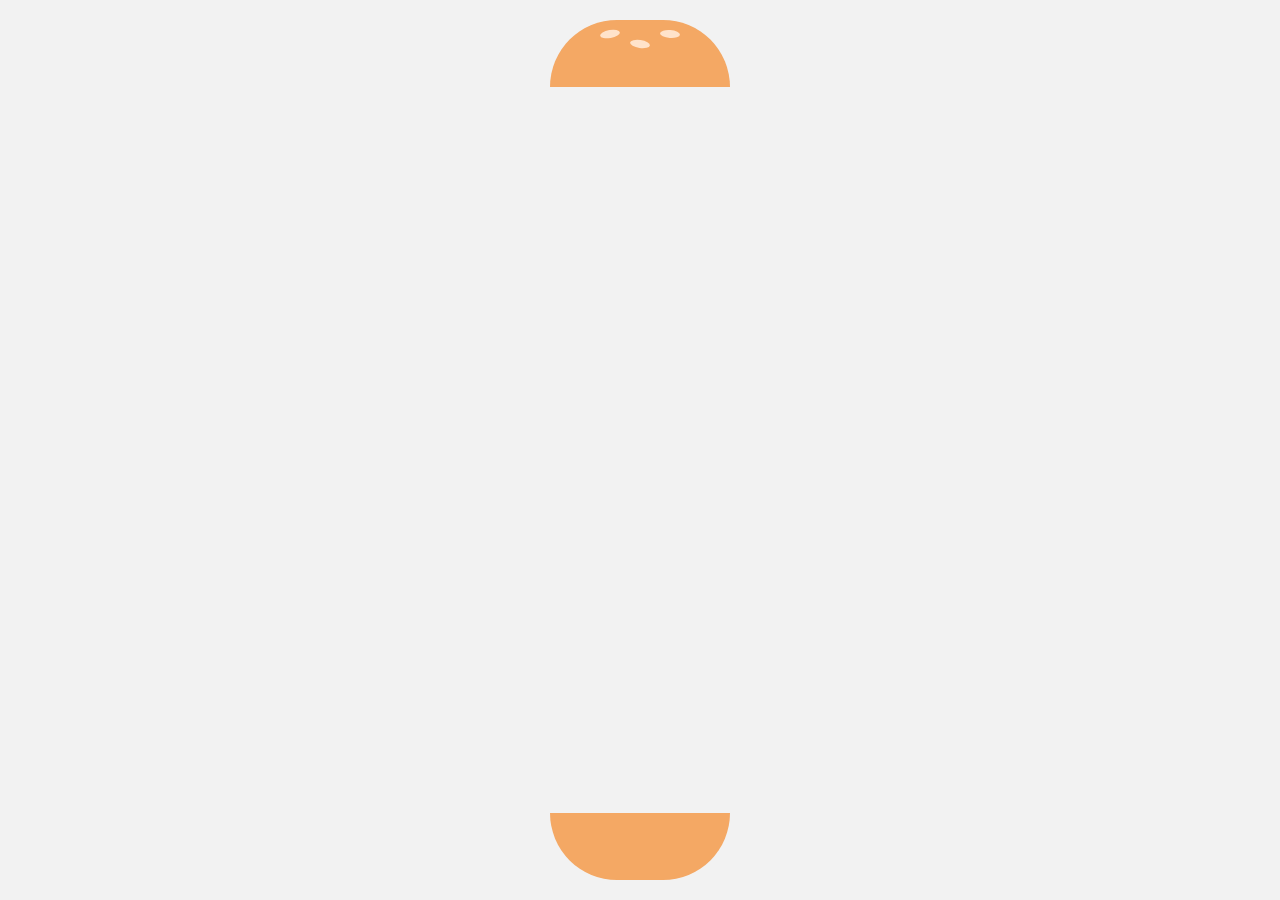
<file: burger/index.html>
<!DOCTYPE html>
<html lang="en">
<head>
    <meta charset="UTF-8">
    <meta name="viewport" content="width=device-width, initial-scale=1.0">
    <title>Burger</title>
    <link rel="stylesheet" href="style.css">
</head>
<body>
    <div class="burger">
        <div class="bun top">
          <div class="sesame-seed one"></div>
          <div class="sesame-seed two"></div>
          <div class="sesame-seed three"></div>
        </div>
        <div class="cosmic-fill">
        </div>
        <div class="bun bottom"></div>
      </div>
</body>
</html>
</file>
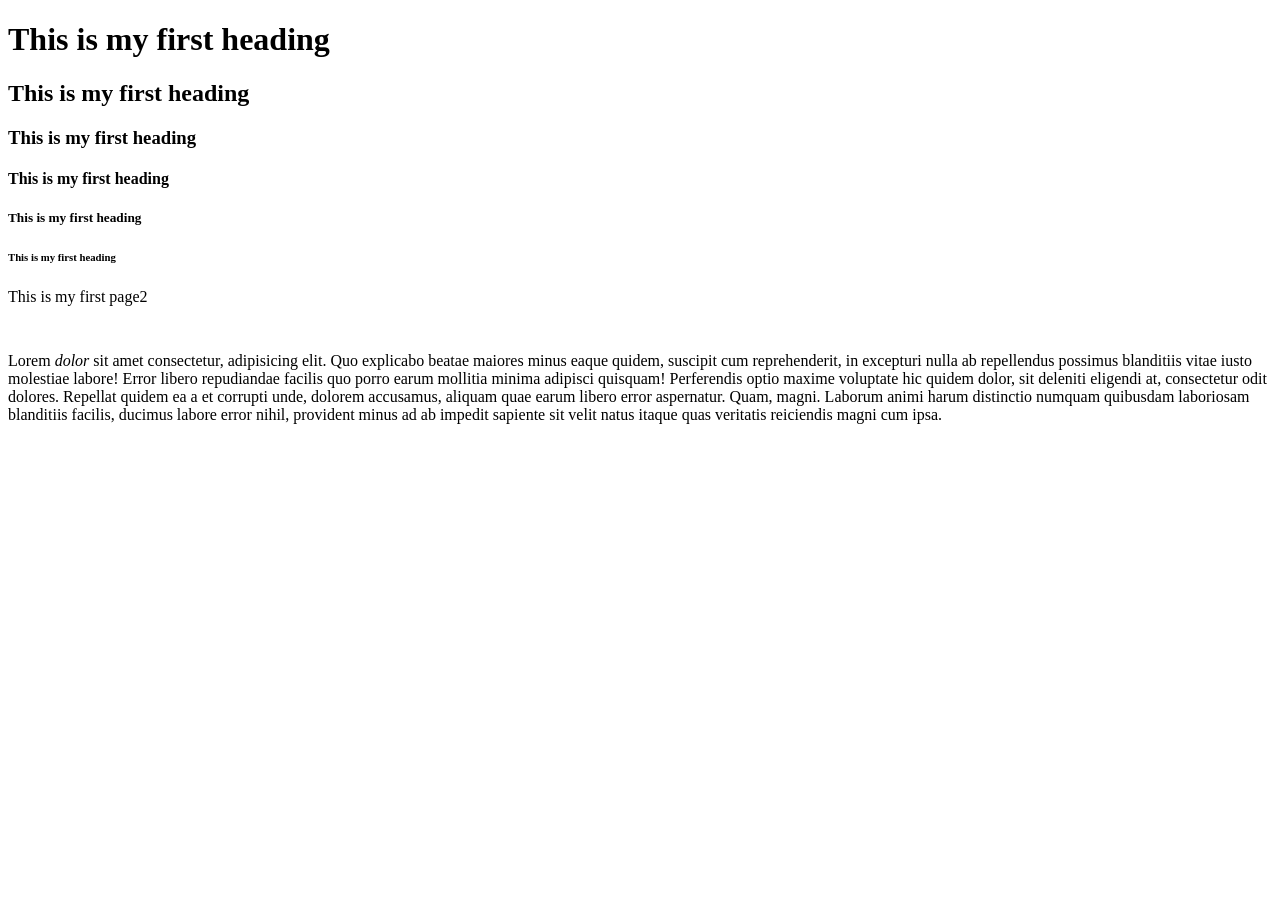
<file: CodeHelp 1/Html/index.html>
<!DOCTYPE html>
<html lang="en">
<head>
    <meta charset="UTF-8">
    <meta name="viewport" content="width=>, initial-scale=1.0">
    <title>Document</title>
</head>
<body>
    <h1>This is my first heading</h1>
    <h2>This is my first heading</h2>
    <h3>This is my first heading</h3>
    <h4>This is my first heading</h4>
    <h5>This is my first heading</h5>
    <h6>This is my first heading</h6>


    <p>This is my first page2</p>

    <table>
        <tr>
            <td> </td>
            <td></td>
            <td></td>
        </tr>
        <tr>
            <td></td>
            <td></td>
            <td></td>
        </tr>
        <tr>
            <td></td>
            <td></td>
            <td></td>
        </tr>
    </table>

<p>Lorem <em>dolor </em> sit amet consectetur, adipisicing elit. Quo explicabo beatae maiores minus eaque quidem, suscipit cum reprehenderit, in excepturi nulla ab repellendus possimus blanditiis vitae iusto molestiae labore! Error libero repudiandae facilis quo porro earum mollitia minima adipisci quisquam! Perferendis optio maxime voluptate hic quidem dolor, sit deleniti eligendi at, consectetur odit dolores. Repellat quidem ea a et corrupti unde, dolorem accusamus, aliquam quae earum libero error aspernatur. Quam, magni. Laborum animi harum distinctio numquam quibusdam laboriosam blanditiis facilis, ducimus labore error nihil, provident minus ad ab impedit sapiente sit velit natus itaque quas veritatis reiciendis magni cum ipsa.</p>



</body>
</html>
</file>
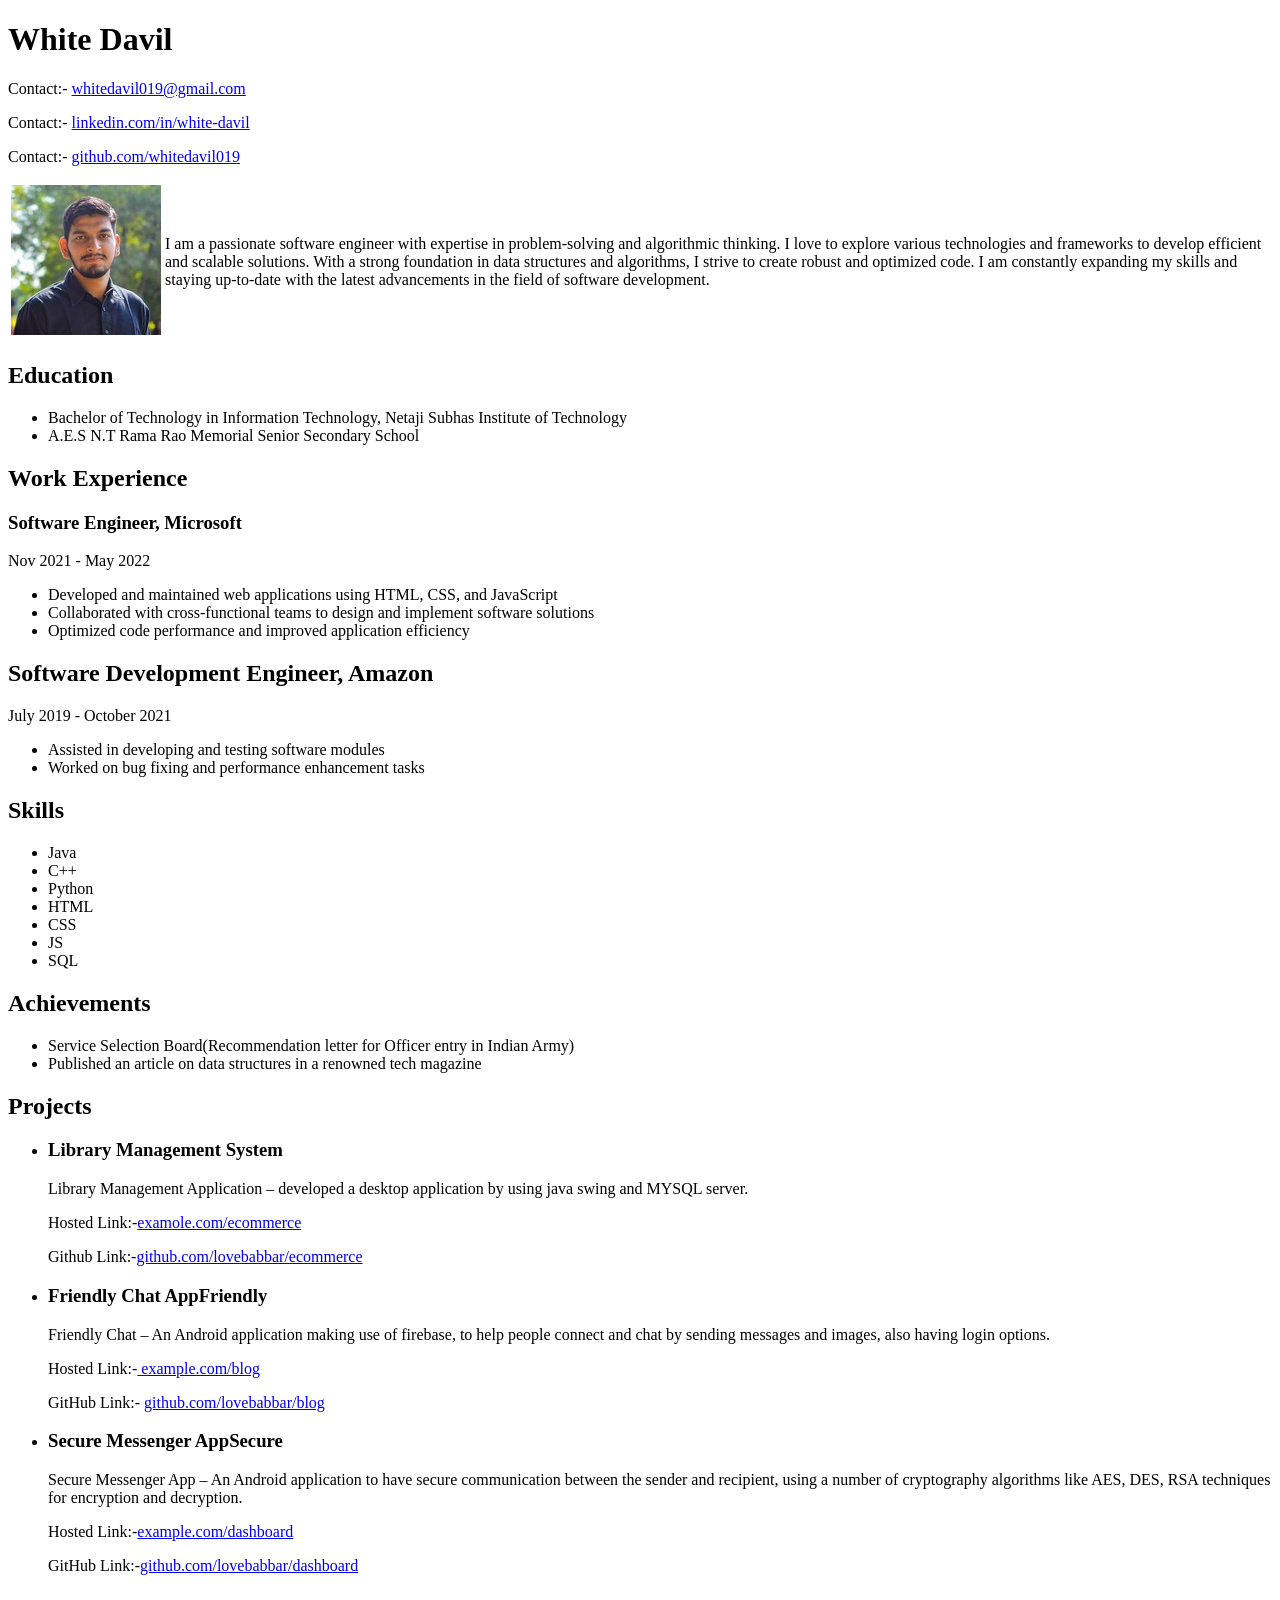
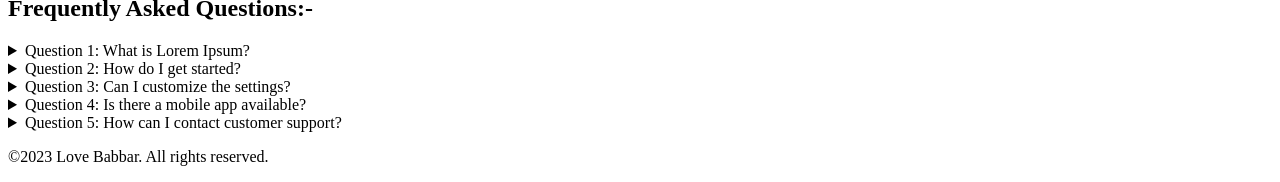
<file: CodeHelp 1/lec 10/index.html>
<!DOCTYPE html>
<html lang="en">
<head>
    <meta charset="UTF-8">
    <meta name="viewport" content="width=device-width, initial-scale=1.0">
    <title>Document</title>
</head>
<body>
    <div>
        <div>
            <h1>White Davil</h1>
            <p> Contact:- <a href="abcd.com">whitedavil019@gmail.com</a> </p>
            <p> Contact:- <a href="https://www.linkedin.com/in/white-davil-372426316/">linkedin.com/in/white-davil</a> </p>
            <p> Contact:- <a href="https://github.com/whitedavil019">github.com/whitedavil019</a> </p>
            

        </div>

        <table>
            <tr>
                <td>
                    <img src="profile.jpg" alt="LoveBabbarPic">
                </td>
                <td>I am a passionate software engineer with expertise in problem-solving and algorithmic thinking. I love to explore various technologies and frameworks to develop efficient and scalable solutions. With a strong foundation in data structures and algorithms, I strive to create robust and optimized code. I am constantly expanding my skills and staying up-to-date with the latest advancements in the field of software development.

                </td>
            </tr>
        </table>

        <section>
            <h2>Education</h2>

            <ul>
                <li>Bachelor of Technology in Information Technology, Netaji Subhas Institute of Technology</li>
                <li>A.E.S N.T Rama Rao Memorial Senior Secondary School
                </li>
            </ul>

        </section>

        <section>
            <h2>Work Experience</h2>
            <h3>Software Engineer, Microsoft
            </h3>

            <p>Nov 2021 - May 2022</p>

            <ul>
                <li>Developed and maintained web applications using HTML, CSS, and JavaScript
                </li>
                <li>Collaborated with cross-functional teams to design and implement software solutions
                </li>
                <li>Optimized code performance and improved application efficiency</li>
                
            </ul>
        </section>

        <section>
            <h2>Software Development Engineer, Amazon</h2>

            <p>July 2019 - October 2021</p>

            <ul>
                <li>Assisted in developing and testing software modules</li>
                <li>Worked on bug fixing and performance enhancement tasks</li>
            </ul>
        </section>

        <section>
            <h2>Skills</h2>
            <ul>
                <li>Java</li>
                <li>C++</li>
                <li>Python</li>
                <li>HTML</li>
                <li>CSS</li>
                <li>JS</li>
                <li>SQL</li>
                
            </ul>

        </section>

        <section>
            <h2>Achievements
            </h2>
            <ul>
                <li>Service Selection Board(Recommendation letter for Officer entry in Indian Army)
                </li>
                <li>Published an article on data structures in a renowned tech magazine
                </li>
            </ul>
        </section>

        <section>
            <h2>Projects
            </h2>
            <ul>
                <li>
                    <h3>Library Management System</h3>
                    <p></p>
                </li>
            

            <p>Library Management Application – developed a desktop application by using java swing and MYSQL server.</p>
            <p>Hosted Link:-<a href="abcd.com">examole.com/ecommerce</a>

            </p>
            <p>
                Github Link:-<a href="abcd.com">github.com/lovebabbar/ecommerce</a>
            </p>
        </ul>
            <ul>
                <li>
                    <h3>Friendly Chat AppFriendly
            </h3>
        </li>
            
            
            <p>Friendly Chat – An Android application making use of firebase, to help people connect and chat by sending messages and images, also having login options.

            </p>
            <p>Hosted Link:-<a href="abcd.com"> example.com/blog</a> </p>
            <p>GitHub Link:- <a href="abcd.com"> github.com/lovebabbar/blog</a></p>
        </ul>

            <ul>
                <li>
                    <h3>Secure Messenger AppSecure</h3>
                </li>
                <p>Secure Messenger App – An Android application to have secure communication between the sender and recipient, using a number of cryptography algorithms like AES, DES, RSA techniques for encryption and decryption.</p>
                <p>Hosted Link:-<a href="abcd.com">example.com/dashboard</a>
                </p>

                <p>GitHub Link:-<a href="abcd.com">github.com/lovebabbar/dashboard</a> </p>
            </ul>



            
        </section>

        <section>
            <h2>Frequently Asked Questions:-</h2>

            <details>
                <summary>
                    Question 1: What is Lorem Ipsum?
                </summary>
                <p>
                    Lorem Ipsum is simply dummy text of the printing and typesetting industry.

                </p>
            </details>

            
            <details>
                <summary>
                    Question 2: How do I get started?
                </summary>
                <p>
                    To get started, you can follow the instructions provided in the user manual.

                </p>
            </details>
            
            <details>
                <summary>
                    Question 3: Can I customize the settings?
                </summary>
                <p>
                    Yes, you can customize the settings according to your preferences in the options menu.
                </p>
            </details>
            
            <details>
                <summary>
                    Question 4: Is there a mobile app available?
                </summary>
                <p>
                    Yes, we have a mobile app available for both iOS and Android devices. You can download it from the respective app stores.

                </p>
            </details>
            
            <details>
                <summary>
                    Question 5: How can I contact customer support?
                </summary>
                <p>
                    You can reach our customer support team through the contact form on our website or by calling our helpline at XXX-XXXX.

                </p>
            </details>
            
            

        </section>

        <footer>
            <p>&#169;2023 Love Babbar. All rights reserved.

            </p>
        </footer>




    
    
    
    
    </div>
    
</body>
</html>
</file>
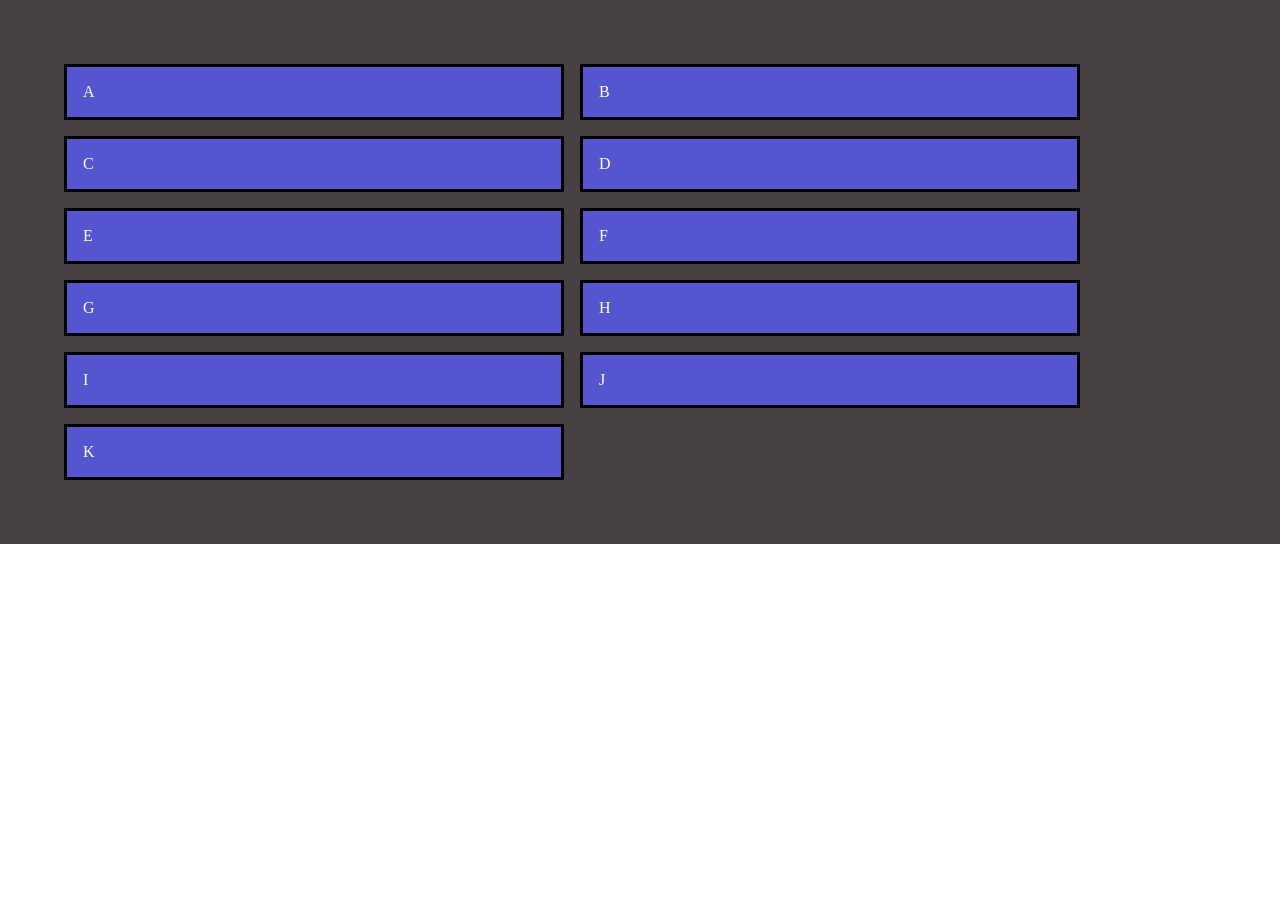
<file: CodeHelp 2/lec 31/index.html>
<!DOCTYPE html>
<html lang="en">
<head>
    <meta charset="UTF-8">
    <meta name="viewport" content="width=device-width, initial-scale=1.0">
    <title>Responsive Grid Design</title>
    <style>
        *{
            margin: 0;
            padding: 0;
            box-sizing: border-box;
        }
        .body{
            width: 100%;
            height: 100%;
        }
        .container{
            width: 100%;
            height: 100%;
            padding: 4rem;
            display: grid;
            gap: 1rem;
            background-color: rgb(71, 65, 65);
            /* grid-template-columns: repeat(3,1fr); */
            grid-template-columns: repeat(auto-fit, minmax(200px, 500px));


        }
        .item{
            padding: 1rem;
            border: 3px solid black;
            background-color: rgb(85, 85, 208);
            color: white;
        }
    </style>
</head>
<body>
    <div class="container">
        <div class="item">A</div>
        <div class="item">B</div>
        <div class="item">C</div>
        <div class="item">D</div>
        <div class="item">E</div>
        <div class="item">F</div>
        <div class="item">G</div>
        <div class="item">H</div>
        <div class="item">I</div>
        <div class="item">J</div>
        <div class="item">K</div>
        <!-- <div class="item">L</div>
        <div class="item">M</div>
        <div class="item">N</div>
        <div class="item">O</div>
        <div class="item">P</div> -->

        
         
        

    </div>
</body>
</html>
</file>
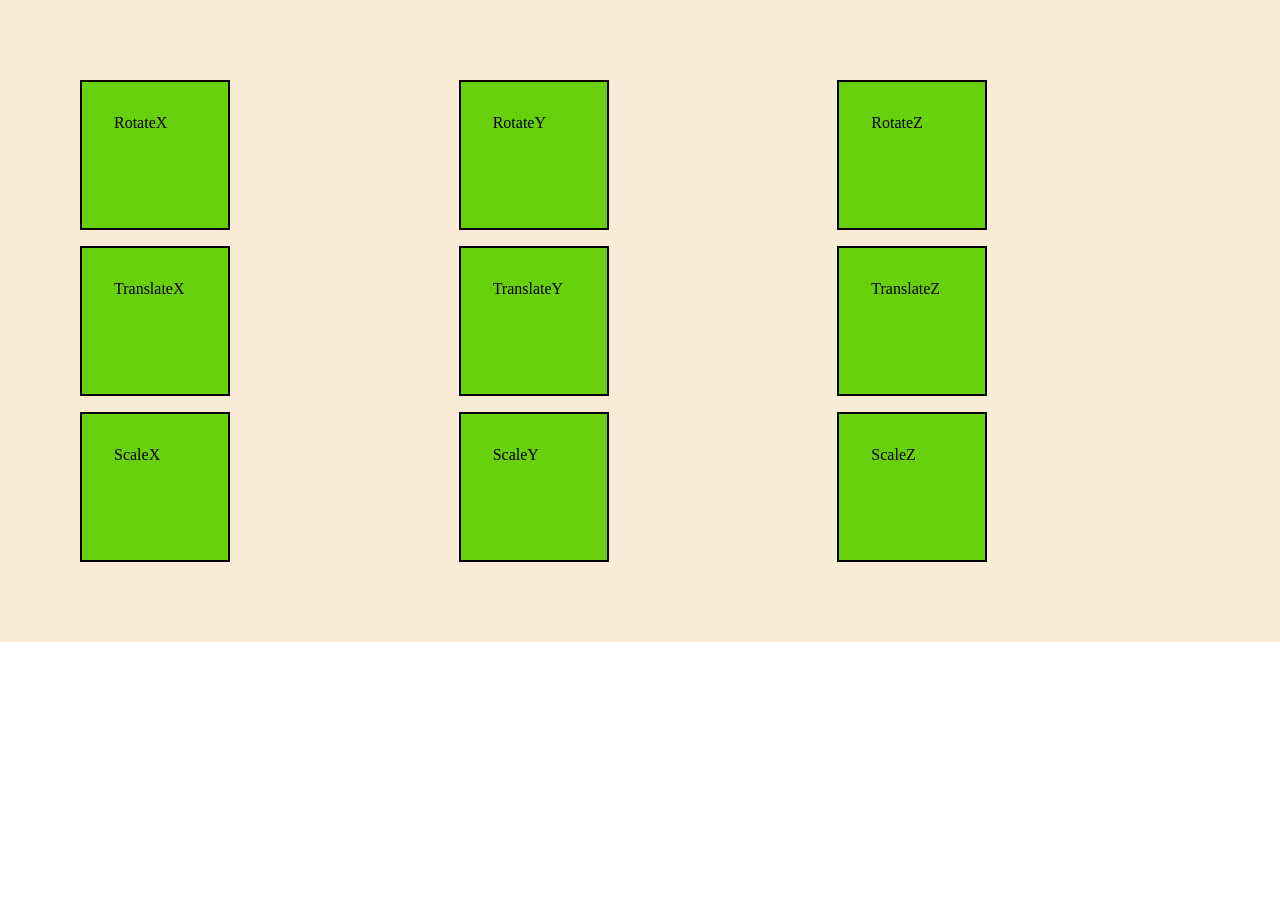
<file: CodeHelp 2/lec 32/index.html>
<!DOCTYPE html>
<html lang="en">
<head>
    <meta charset="UTF-8">
    <meta name="viewport" content="width=device-width, initial-scale=1.0">
    <title>CSS 3D Transformss</title>
    <style>
        *{
            margin: 0;
            padding: 0;
            box-sizing: border-box;
        }
        .body{
            width: 100%;
            height: 100%;
        }

        .container{
             background-color: antiquewhite;
             padding: 5rem;
             display: grid;
             grid-template-columns: repeat(3,1fr);
             gap: 1rem;
        }
        .item{
            padding: 2rem;
            height: 150px;
            width: 150px;
            background-color: rgb(105, 208, 14);
            border: 2px solid black;
        }
        #rotateX:hover{
             transform: rotateX(45deg);
        }
        #rotateY:hover{
            transform: rotateY(-45deg);
        }
        #rotateZ:hover{
            transform: rotateZ(45deg);
        }
        #translateX:hover{
            transform: translateX(100px);
        }
        #translateY:hover{
            transform: translateY(-100px);
        }
        #translateZ:hover{
            transform:perspective(300px) translateZ(-100px);
        }
        #scaleX:hover{
                 transform: scaleX(1.5);
        }
        #scaleY:hover{
                 transform: /* scaleY(1.5)*/ skewY(30deg); 
        }
        #scaleZ:hover{
                 transform:perspective(300px) rotateZ(30deg);
        }
    </style>
</head>
<body>
    <div class="container">
        <div class="item" id="rotateX">RotateX</div>
        <div class="item" id="rotateY">RotateY</div>
        <div class="item" id="rotateZ">RotateZ</div>
        <div class="item" id="translateX">TranslateX</div>
        <div class="item" id="translateY">TranslateY</div>
        <div class="item" id="translateZ">TranslateZ</div>
        <div class="item" id="scaleX">ScaleX</div>
        <div class="item" id="scaleY">ScaleY</div>
        <div class="item" id="scaleZ">ScaleZ</div>
    </div>
</body>
</html>
</file>
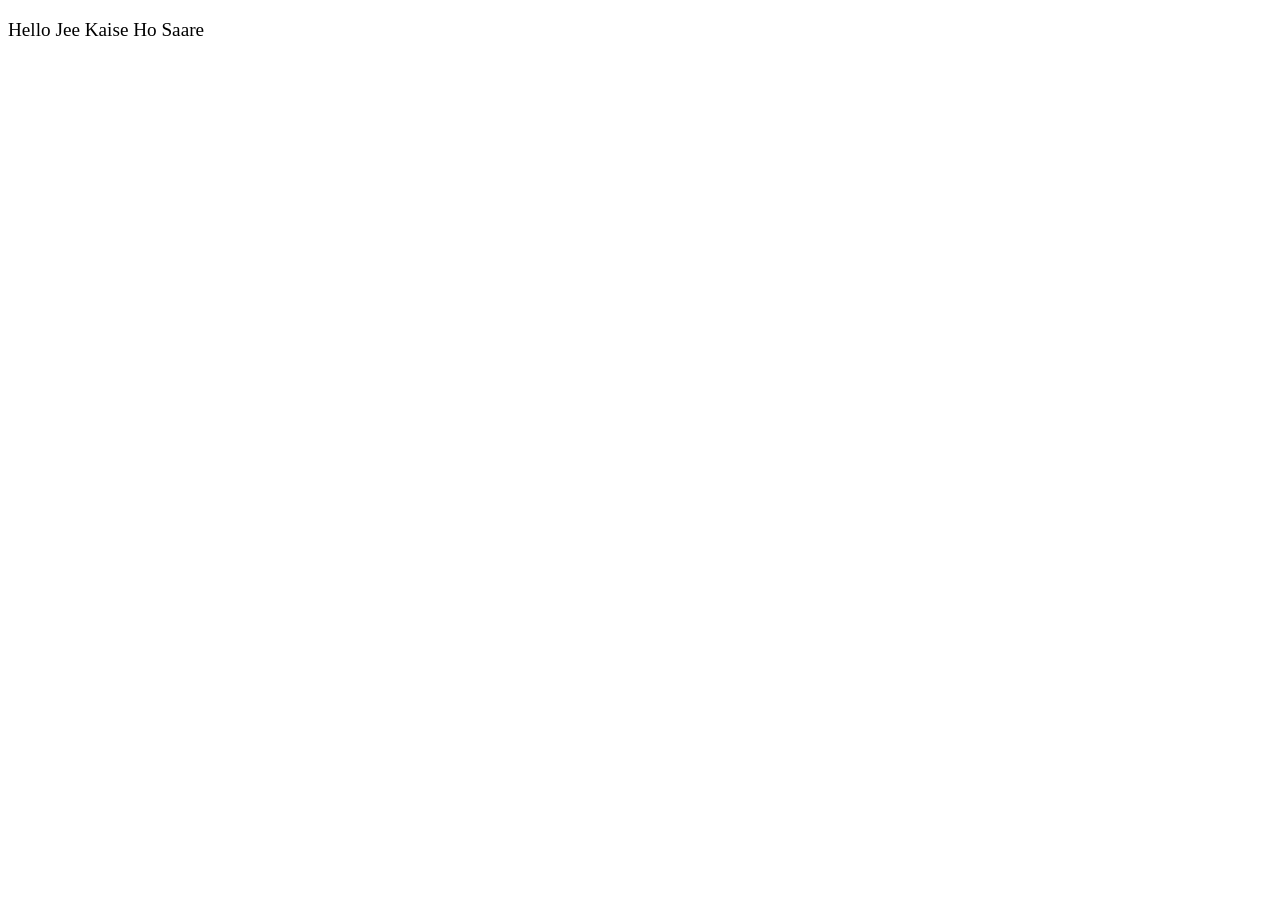
<file: CodeHelp 2/lec 39/index.html>
<!DOCTYPE html>
<html lang="en">
<head>
    <meta charset="UTF-8">
    <meta name="viewport" content="width=device-width, initial-scale=1.0">
    <title>Document</title>
    <style>
        p {
             font-size: larger;
        }
    </style>
</head>
<body>
    <p>Hello Jee Kaise Ho Saare</p>



    

    <script src="index.js"></script>
</body>
</html>
</file>
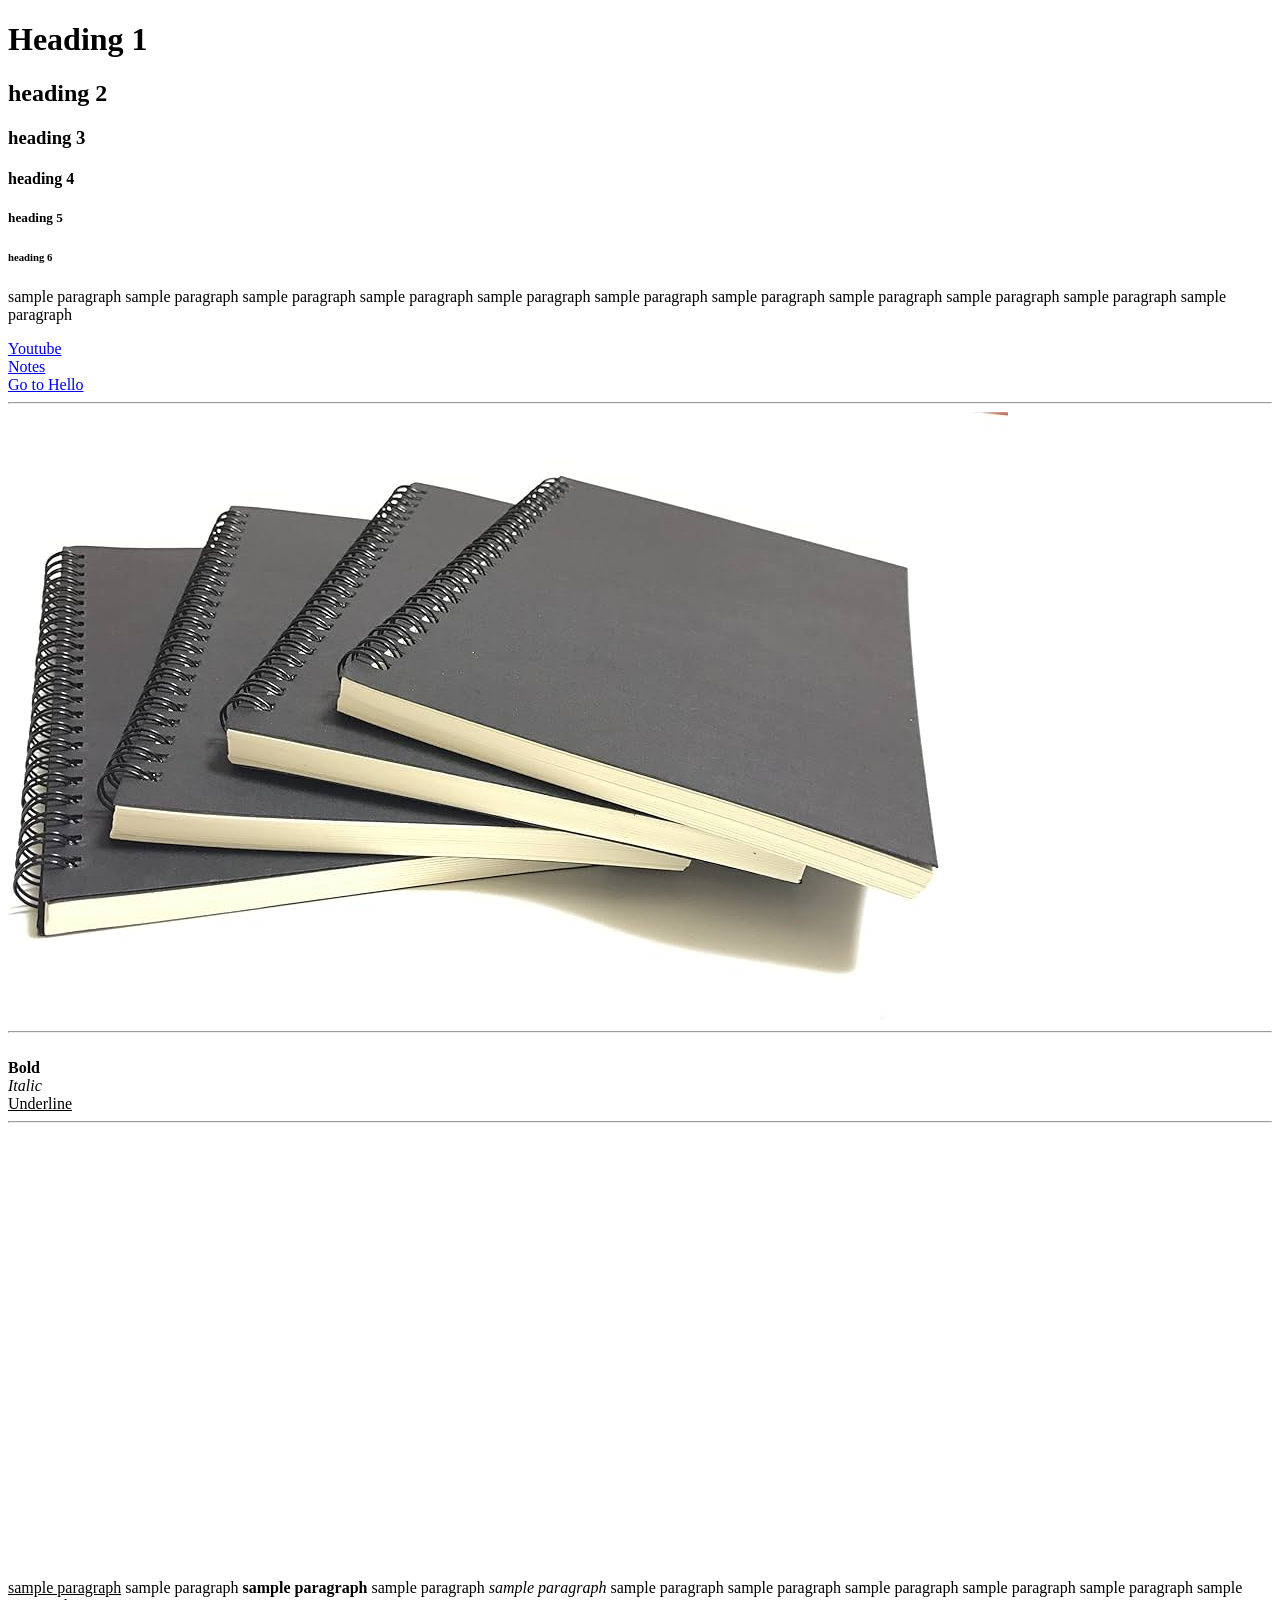
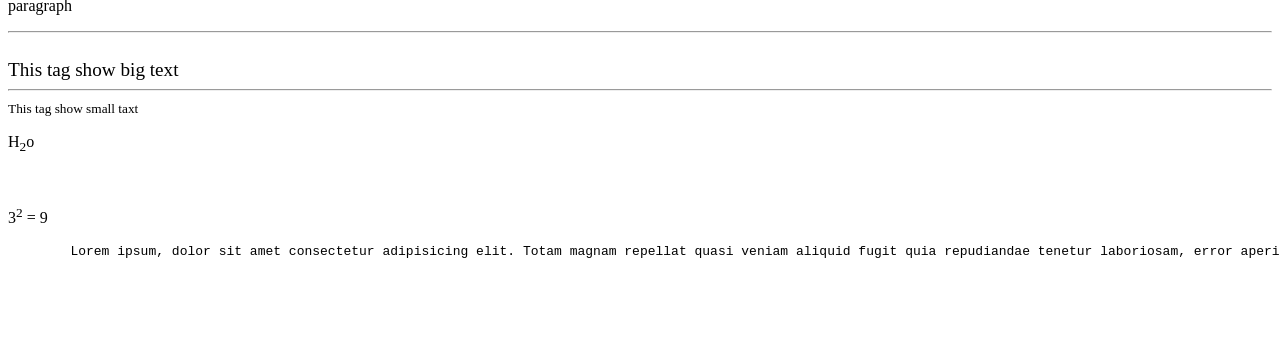
<file: HelloFolder/apnikaksha.html/index.html>
<!DOCTYPE html>
<html lang="en">
<head>
    <meta charset="UTF-8">
    <meta name="viewport" content="width=device-width, initial-scale=1.0">
    <title>hello world</title>
</head>
<body>
     <!-- <p>this is a paragraph </p> -->
    <h1>Heading 1 </h1>
    <h2>heading 2 </h2> 
    <h3>heading 3</h3>
    <h4>heading 4 </h4>
    <h5> heading 5</h5>
    <h6> heading 6 </h6>
    <p> sample paragraph sample paragraph sample paragraph sample paragraph sample paragraph sample paragraph sample paragraph sample paragraph sample paragraph sample paragraph sample paragraph</p>
    <a href="https://www.youtube.com/watch?v=HcOc7P5BMi4&list=PLfqMhTWNBTe0PY9xunOzsP5kmYIz2Hu7i&index=2"> Youtube</a>
    <br />
    <a href="https://drive.google.com/file/d/1wSgAE1Wnd-tUbw3uzptJlMUiPJzsx2qa/view"> Notes </a>
    <br/>
    <a href="/HelloFolder/Hello.html"> Go to Hello </a>
    <hr/>

    <img src="image.jpg" alt="Notebook" />
    <hr/> 
    <br />
    <b>Bold</b>
    <br /> 
    <i>Italic</i>
    <br /> 
    <u>Underline</u>
    <hr/>
    <br />
    <br />
    <br />
    <br />
    <br />
    <br />
    <br />
    <br />
    <br />
    <br />
    <br />
    <br />
    <br />
    <br />
    <br />
    <br />
    <br />
    <br />
    <br />
    <br />
    <br />
    <br />
    <br />
    <br />
    <p><u>sample paragraph</u> sample paragraph <b>sample paragraph</b> sample paragraph <i>sample paragraph</i> sample paragraph sample paragraph sample paragraph sample paragraph sample paragraph sample paragraph</p>
    <hr/>
    <br />

    <big>This tag show big text </big>
    <hr/>
    <small>This tag show small taxt</small>
    <br />
    <p>H<sub>2</sub>o</p> 
    <br />
    <p>3<sup>2</sup> = 9 </p>
    <pre>
        Lorem ipsum, dolor sit amet consectetur adipisicing elit. Totam magnam repellat quasi veniam aliquid fugit quia repudiandae tenetur laboriosam, error aperiam facere odit? Unde eos est recusandae excepturi dolorum ea!

    </pre>

    <br><br>
    <a href=""></a>
    





    

</body>
</html>
</file>
<file: burger/style.css>
body {
    height: calc(100vh - 40px);
    margin: 20px;
    background: #f2f2f2;
  }
  
  .sesame-seed {
    position: absolute;
    background: #ffe3ca;
    height: 8px;
    width: 20px;
    border-radius: 100%;
    &.one {
      transform: rotate(-10deg);
      top: 10px;
      left: 30%;
    }
    &.two {
      transform: rotate(8deg);
      left: 45%;
      top: 20px;
    }
    &.three {
      transform: rotate(4deg);
      left: 60%;
      top: 10px;
    }
  }
  .burger {
    position: relative;
    margin: auto;
    height: 100%;
    display: flex;
    flex-direction: column;
    justify-content: space-between;
    align-items: center;
    width: 200px;
    .bun {
      height: 80px;
      width: 180px;
      border-radius: 100px 100px 0 0;
      background: #f4a864;
      &.bottom {
        border-radius: 0 0 100px 100px;
      }
    }
    .cosmic-fill {
      height: 100%;
      width: 100%;
      overflow: hidden;
      background: url(https://res.cloudinary.com/ddbxzcb7k/image/upload/v1564751401/fill-01_vgkaj7.svg);
      background-repeat: round;
    }
  }
</file>
